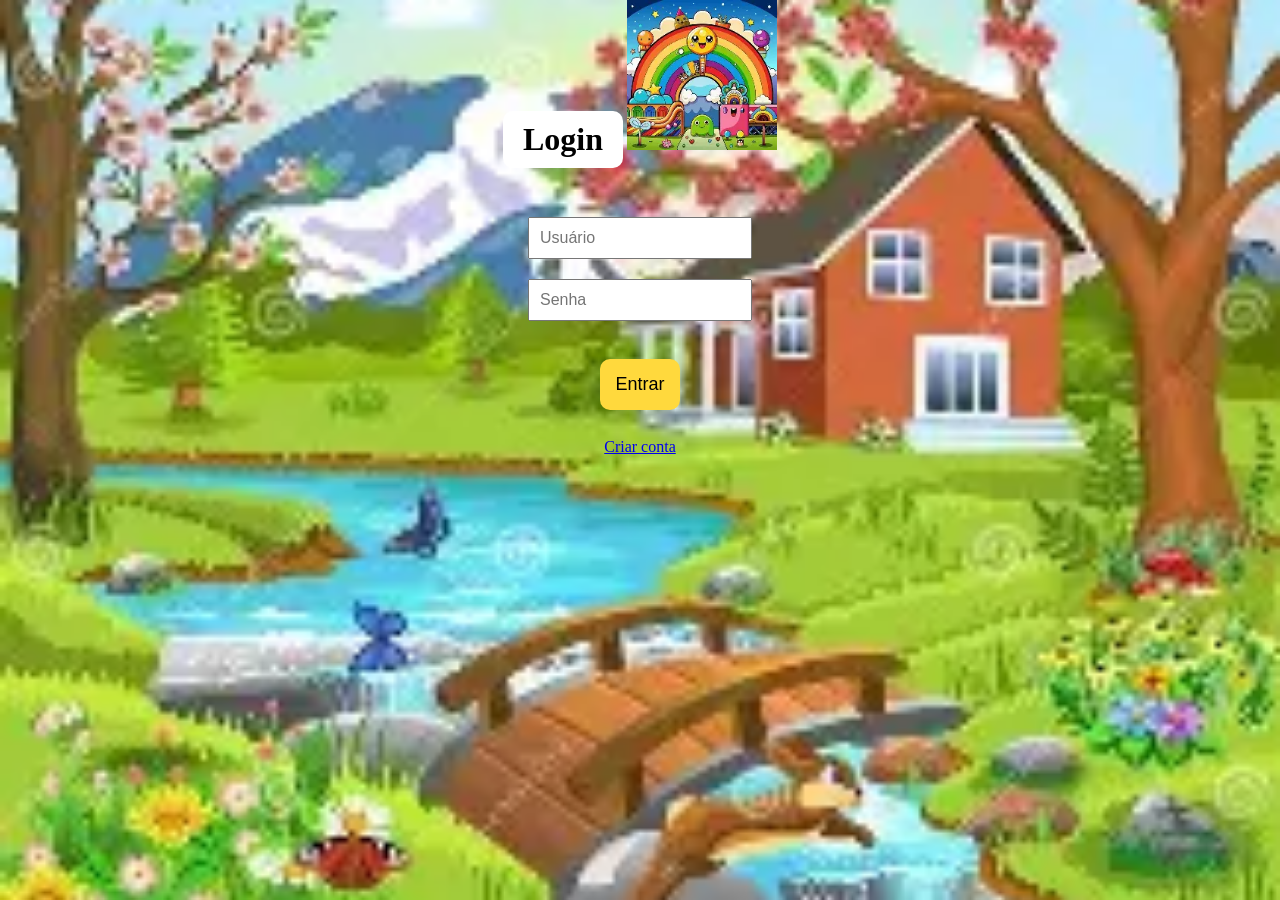
<file: index.html>
<!DOCTYPE html>
<html>
<head>

<meta charset="UTF-8">
<title>Plataforma Educacional</title>
<meta name="viewport" content="width=device-width, initial-scale=1.0">
<link rel="stylesheet" href="style.css">

</head>

<body class="fundo-login">

<h1>Login</h1>

<img src="img/image-colorido.png" width="150">

<br><br>

<input id="usuario" placeholder="Usuário">

<br>

<input id="senha" type="password" placeholder="Senha">

<br><br>

<button onclick="login()">Entrar</button>

<br><br>

<a href="cadastro.html">Criar conta</a>

<script src="script.js"></script>

</body>
</html>
</file>
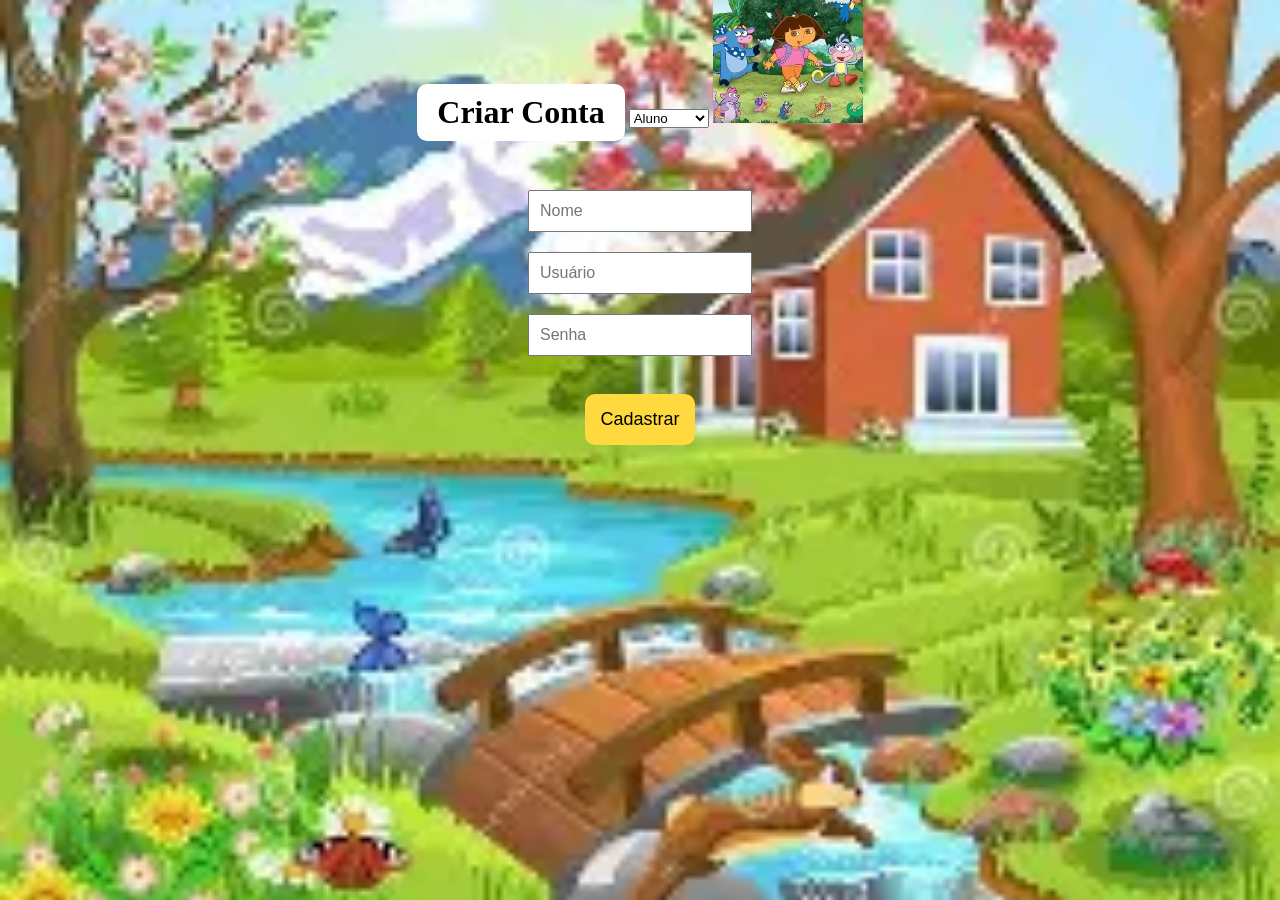
<file: cadastro.html>
<!DOCTYPE html>
<html>
<head>

<meta charset="UTF-8">
<title>Cadastro</title>
<meta name="viewport" content="width=device-width, initial-scale=1.0">
<link rel="stylesheet" href="style.css">

</head>

<body class="fundo-login"></body>

<h1>Criar Conta</h1>
<select id="tipoConta">

<option value="aluno">Aluno</option>
<option value="professor">Professor</option>

</select>
<img src="img/image-desenho.png" width="150">

<br><br>

<input id="nome" placeholder="Nome">

<br>

<input id="novoUsuario" placeholder="Usuário">

<br>

<input id="novaSenha" type="password" placeholder="Senha">

<br><br>

<button onclick="cadastrar()">Cadastrar</button>

<script src="script.js"></script>

</body>
</html>
</file>
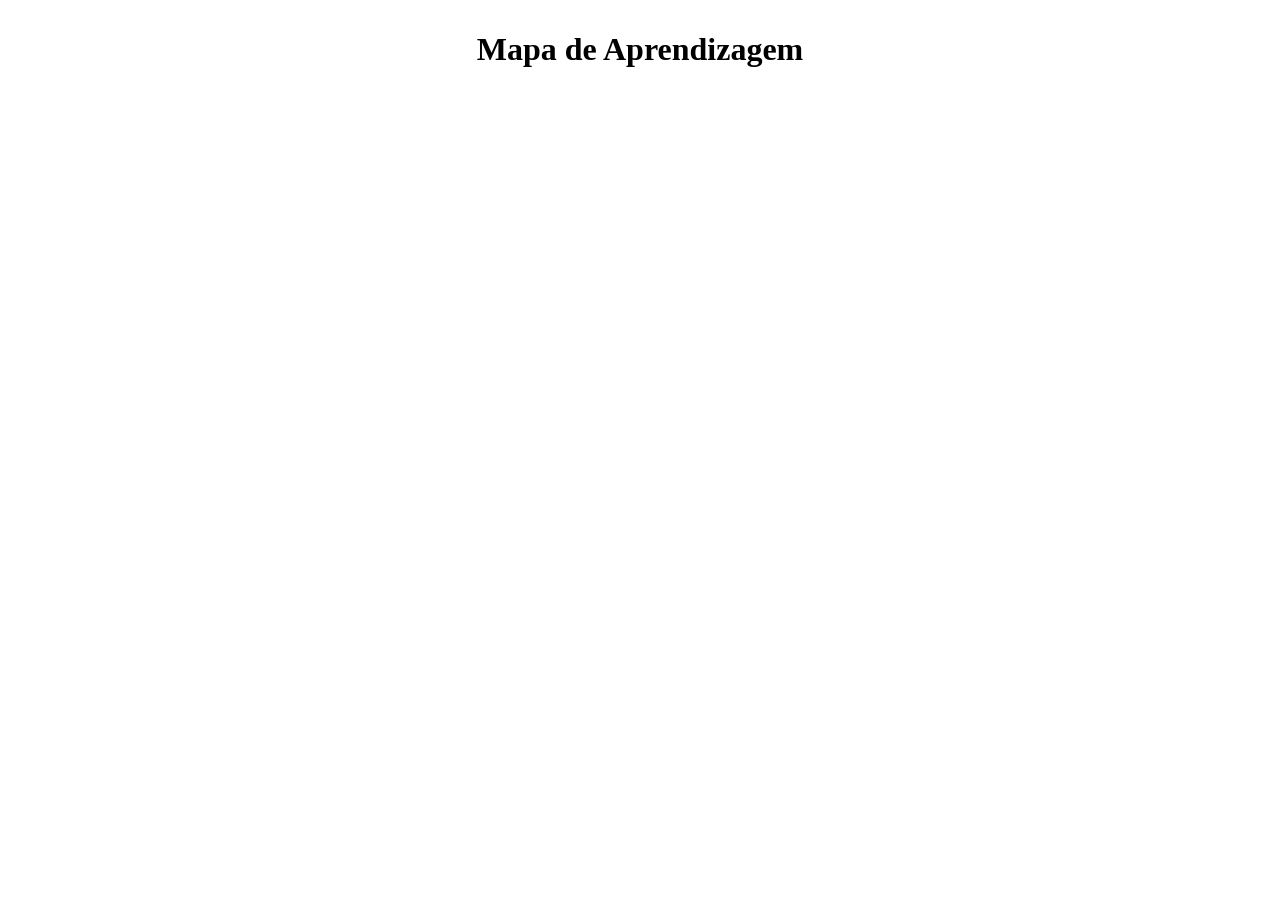
<file: mapa.html>
<!DOCTYPE html>
<html>
<head>
<meta charset="UTF-8">
<title>Mapa de Fases</title>
<meta name="viewport" content="width=device-width, initial-scale=1.0">
<link rel="stylesheet" href="style.css">
</head>

<body onload="carregarMapa(); iniciarBackgroundRotativo()"></body>

<h1>Mapa de Aprendizagem</h1>

<div id="mapaFases"></div>

<script src="dadosAulas.js"></script>
<script src="script.js"></script>

</body>
</html>
</file>
<file: style.css>
body{

font-family:Comic Sans MS;
text-align:center;

background-size:cover;
background-position:center;
background-repeat:no-repeat;
transition: background-image 2s ease-in-out;
height:100vh;
margin:0;
}

input{

padding:10px;
margin:10px;
font-size:16px;

}

button{

padding:15px;
margin:10px;
font-size:18px;
background:#ffd93d;
border:none;
border-radius:10px;
cursor:pointer;

}

button:hover{

background:#ffc107;

}

#estrelas{
font-size:30px;
margin:10px;
color:gold;
}

#mapaFases{

display:grid;
grid-template-columns:repeat(10,1fr);
gap:10px;
padding:20px;

} 

.fundo-login{
background-image:url("img/image-paisagem.png");
background-size:cover;
background-position:center;
background-repeat:no-repeat;
height:100vh;
}


.barraProgresso{

width:80%;
height:30px;
background:#ddd;
margin:auto;
border-radius:20px;

}

#progresso{

height:100%;
width:0%;
background:#4CAF50;
border-radius:20px;

}

.fase{

background:#ffd93d;
padding:15px;
border-radius:10px;
cursor:pointer;
font-weight:bold;

}

.fase:hover{

background:#ffc107;

}

.faseCompleta{

background:#4CAF50;
color:white;

}

#opcoes{

display:grid;
grid-template-columns:repeat(2,1fr);
gap:15px;
width:60%;
margin:auto;

}

h1,h2,h3{

background:white;
display:inline-block;
padding:10px 20px;
border-radius:10px;

}

#mascote{

background:white;
padding:20px;
border-radius:20px;
width:250px;
margin:auto;

}

@media (max-width:600px){

#opcoes{

grid-template-columns:1fr;

width:90%;

}

button{

font-size:16px;

}

}#mapaFases{

display:grid;
grid-template-columns:repeat(5,1fr);
gap:20px;
padding:30px;

}

.fase{

background:#ffd93d;
border-radius:20px;
padding:20px;
font-size:22px;
cursor:pointer;
box-shadow:0 5px 10px rgba(0,0,0,0.2);

}

.faseCompleta{

background:#4CAF50;
color:white;

}

.faseBloqueada{

background:#ccc;
cursor:not-allowed;

}
</file>
